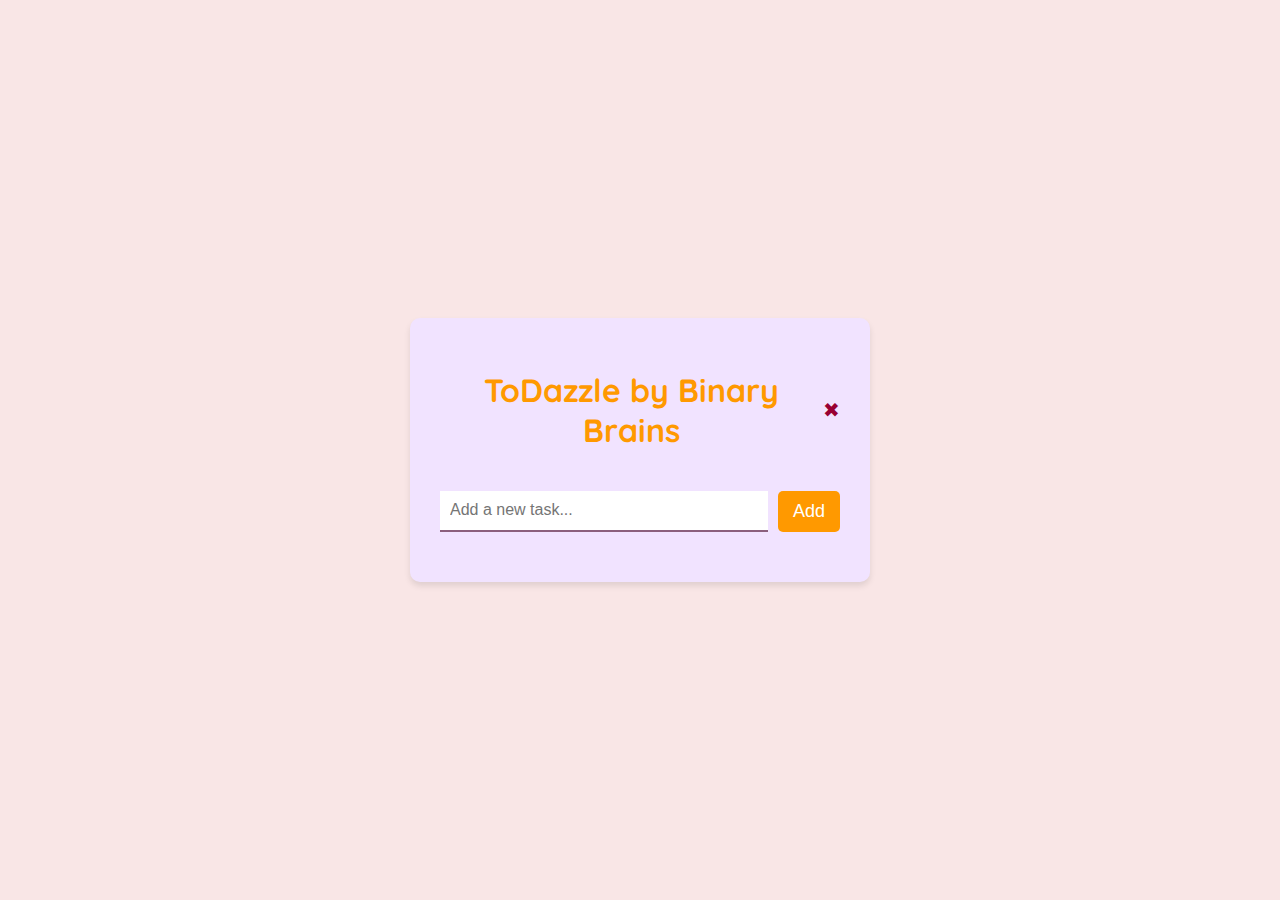
<file: index.html>
<!DOCTYPE html>
<html lang="en">

<head>
    <meta charset="UTF-8">
    <meta name="viewport" content="width=device-width, initial-scale=1.0">
    <title>ToDazzle by Binary Brains</title>
    <link rel="stylesheet" href="style.css">
    <link rel="stylesheet" href="https://fonts.googleapis.com/css2?family=Quicksand:wght@400;500&display=swap">
</head>

<body>
    <div class="container">
        <div class="header">
            <h1>ToDazzle by Binary Brains</h1>
            <div class="close-btn" onclick="goToHomePage()">✖</div>
        </div>
        <div class="input-container">
            <input type="text" id="taskInput" placeholder="Add a new task...">
            <button onclick="addTask()">Add</button>
        </div>
        <ul id="taskList"></ul>
    </div>

    <script src="script.js"></script>
</body>

</html>
</file>
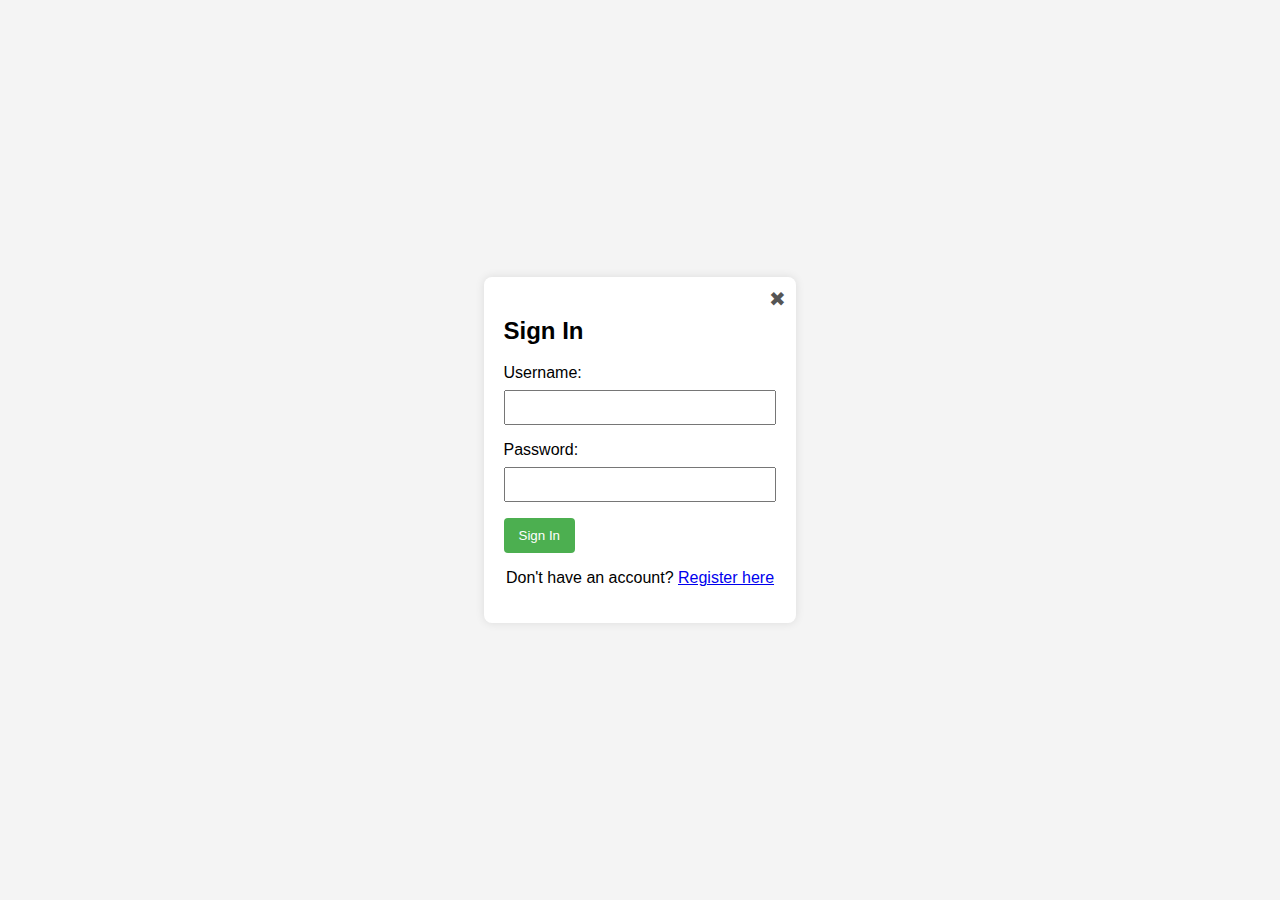
<file: login.html>
<!DOCTYPE html>
<html lang="en">

<head>
    <meta charset="UTF-8">
    <meta name="viewport" content="width=device-width, initial-scale=1.0">
    <title>Sign In Page</title>
    <style>
        body {
            font-family: Arial, sans-serif;
            background-color: #f4f4f4;
            margin: 0;
            padding: 0;
            display: flex;
            align-items: center;
            justify-content: center;
            height: 100vh;
        }

        .container {
            background-color: #fff;
            padding: 20px;
            border-radius: 8px;
            box-shadow: 0 0 10px rgba(0, 0, 0, 0.1);
            position: relative;
        }

        .close-btn {
            position: absolute;
            top: 10px;
            right: 10px;
            cursor: pointer;
            font-size: 20px;
            color: #555;
        }

        label {
            display: block;
            margin-bottom: 8px;
        }

        input {
            width: 100%;
            padding: 8px;
            margin-bottom: 16px;
            box-sizing: border-box;
        }

        button {
            background-color: #4caf50;
            color: #fff;
            padding: 10px 15px;
            border: none;
            border-radius: 4px;
            cursor: pointer;
        }

        .register-link {
            text-align: center;
            margin-top: 10px;
        }
    </style>
</head>

<body>
    <div class="container">
        <div class="close-btn" onclick="goToHomePage()">&#10006;</div>
        <h2>Sign In</h2>
        <form id="signin-form">
            <label for="username">Username:</label>
            <input type="text" id="username" name="username" required>

            <label for="password">Password:</label>
            <input type="password" id="password" name="password" required>

            <button type="submit">Sign In</button>
        </form>

        <div class="register-link">
            <p>Don't have an account? <a href="register.html">Register here</a></p>
        </div>
    </div>

    <script>
        function goToHomePage() {
            window.location.href = "binary.html"; // Change the URL as needed
        }
    </script>
</body>

</html>
</file>
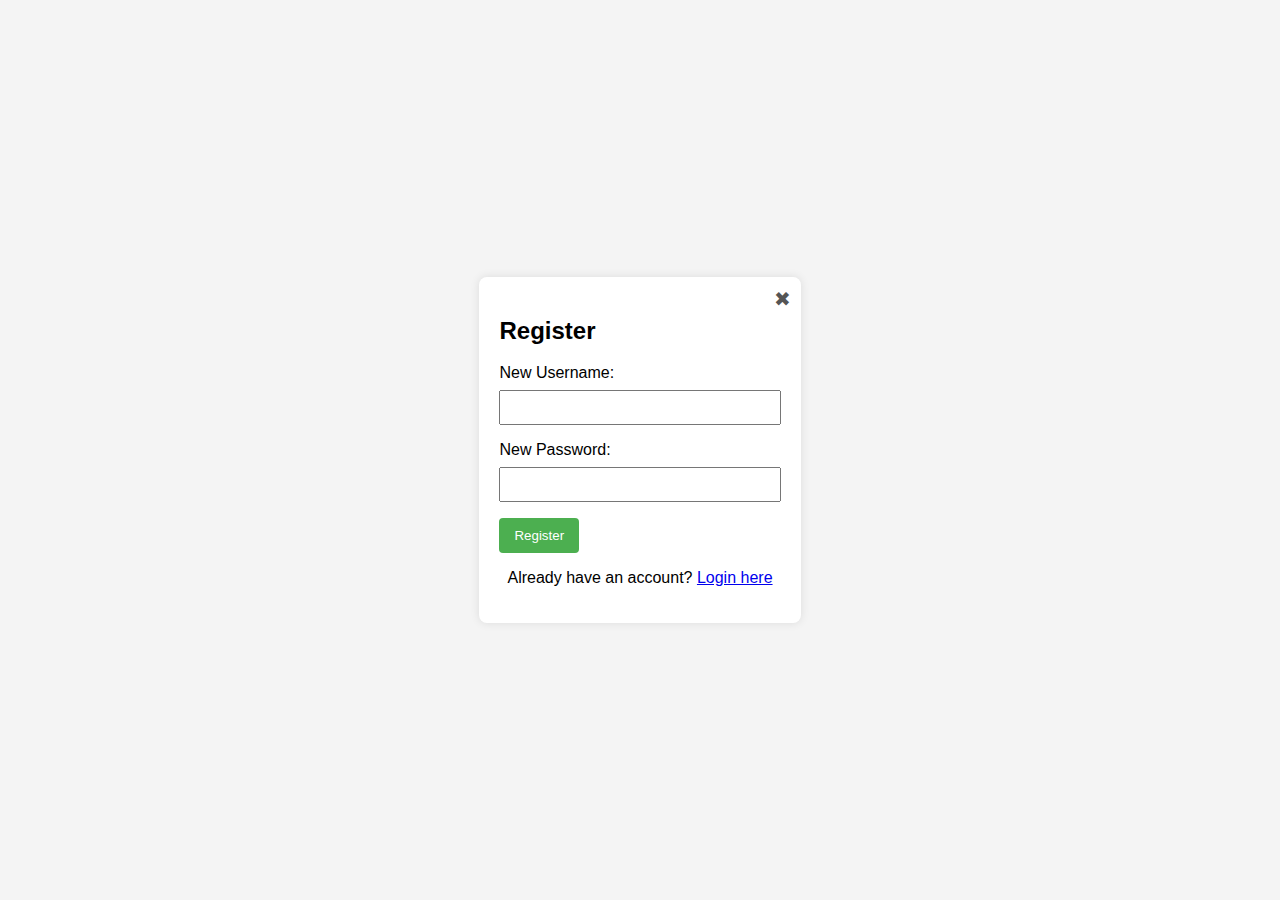
<file: register.html>
<!DOCTYPE html>
<html lang="en">

<head>
    <meta charset="UTF-8">
    <meta name="viewport" content="width=device-width, initial-scale=1.0">
    <title>Register Page</title>
    <style>
        body {
            font-family: Arial, sans-serif;
            background-color: #f4f4f4;
            margin: 0;
            padding: 0;
            display: flex;
            align-items: center;
            justify-content: center;
            height: 100vh;
        }

        .container {
            background-color: #fff;
            padding: 20px;
            border-radius: 8px;
            box-shadow: 0 0 10px rgba(0, 0, 0, 0.1);
            position: relative;
        }

        .close-btn {
            position: absolute;
            top: 10px;
            right: 10px;
            cursor: pointer;
            font-size: 20px;
            color: #555;
        }

        label {
            display: block;
            margin-bottom: 8px;
        }

        input {
            width: 100%;
            padding: 8px;
            margin-bottom: 16px;
            box-sizing: border-box;
        }

        button {
            background-color: #4caf50;
            color: #fff;
            padding: 10px 15px;
            border: none;
            border-radius: 4px;
            cursor: pointer;
        }

        .login-link {
            text-align: center;
            margin-top: 10px;
        }
    </style>
</head>

<body>
    <div class="container">
        <div class="close-btn" onclick="goToHomePage()">&#10006;</div>
        <h2>Register</h2>
        <form id="register-form" method="post">
            <label for="new-username">New Username:</label>
            <input type="text" id="new-username" name="new-username" required>

            <label for="new-password">New Password:</label>
            <input type="password" id="new-password" name="new-password" required>

            <button type="submit">Register</button>
        </form>

        <div class="login-link">
            <p>Already have an account? <a href="login.html">Login here</a></p>
        </div>
    </div>

    <script>
        function goToHomePage() {
            window.location.href = "binary.html"; // Change the URL as needed
        }
    </script>
</body>

</html>
</file>
<file: style.css>
body {
    font-family: 'Quicksand', sans-serif;
    background-color: #f9e6e6;
    margin: 0;
    padding: 0;
    display: flex;
    align-items: center;
    justify-content: center;
    height: 100vh;
}

.container {
    background-color: #f1e3ff;
    padding: 30px;
    border-radius: 10px;
    box-shadow: 0 4px 6px rgba(0, 0, 0, 0.1);
    text-align: center;
    max-width: 400px;
    width: 100%;
}

.header {
    display: flex;
    justify-content: space-between;
    align-items: center;
    margin-bottom: 20px;
}

h1 {
    color: #ff9900;
}

.close-btn {
    font-size: 20px;
    color: #990033;
    cursor: pointer;
}

.input-container {
    display: flex;
    justify-content: space-between;
    margin-bottom: 20px;
}

input {
    flex-grow: 1;
    padding: 10px;
    margin-right: 10px;
    border: none;
    border-bottom: 2px solid #8b5f7d;
    outline: none;
    font-size: 16px;
    transition: border-bottom-color 0.3s ease;
}

button {
    background-color: #ff9900;
    color: #fff;
    border: none;
    padding: 10px 15px;
    border-radius: 5px;
    cursor: pointer;
    font-size: 18px;
    transition: background-color 0.3s ease;
}

button:hover {
    background-color: #cc6600;
}

ul {
    list-style: none;
    padding: 0;
}

li {
    background-color: #f9e6e6;
    margin: 10px 0;
    padding: 15px;
    border-radius: 5px;
    display: flex;
    justify-content: space-between;
    align-items: center;
    font-size: 16px;
    position: relative;
    transition: background-color 0.3s ease;
}

li:hover {
    background-color: #eccccc;
}

li button {
    background-color: #cc3300;
    color: #fff;
    border: none;
    padding: 5px 10px;
    border-radius: 3px;
    cursor: pointer;
    font-size: 14px;
    position: absolute;
    right: 0;
    top: 50%;
    transform: translateY(-50%);
    opacity: 0;
    transition: opacity 0.3s ease;
}

li:hover button {
    opacity: 1;
}
</file>
